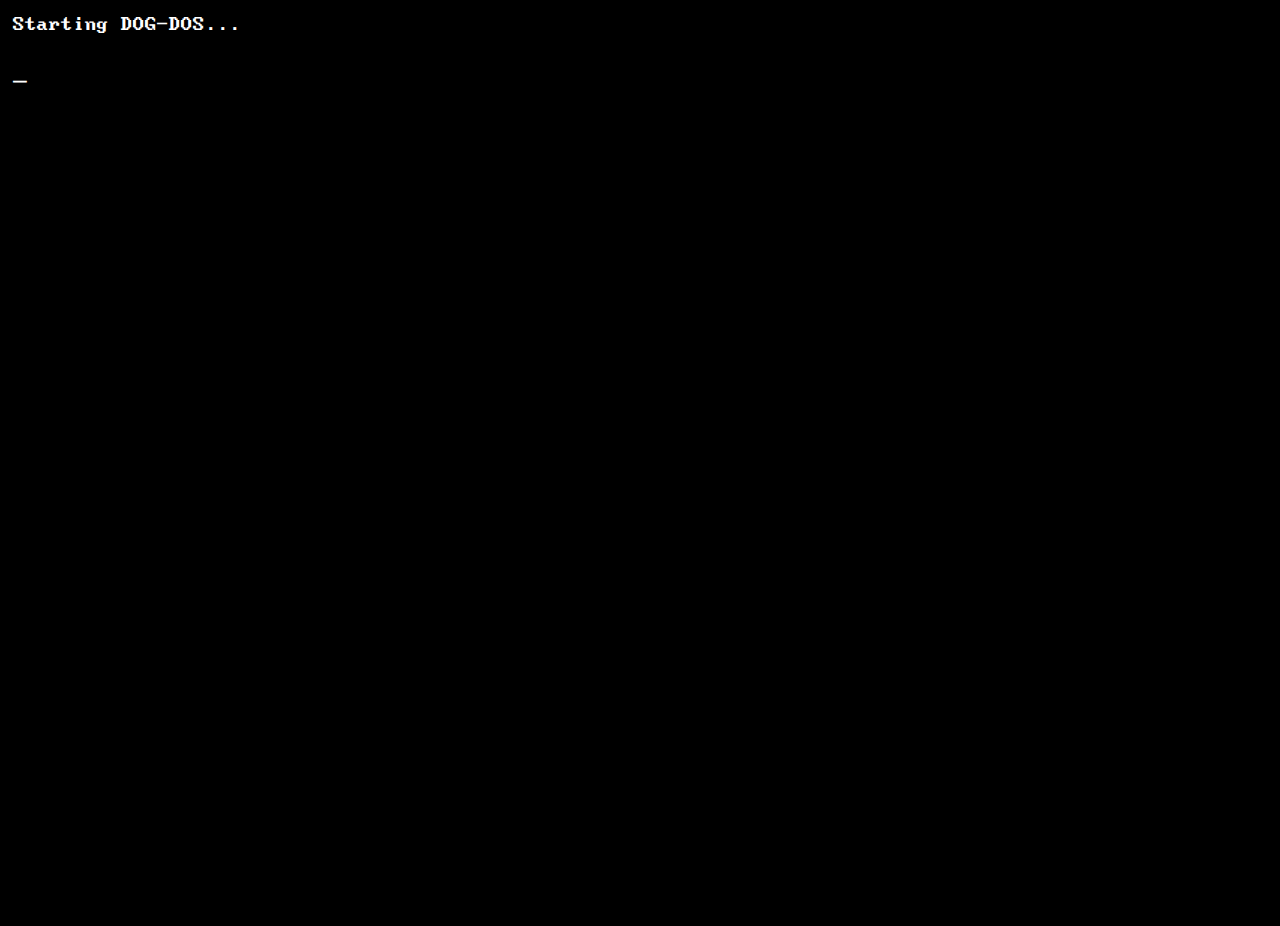
<file: index.html>
<!DOCTYPE html>
<html>

<head>
    <title>MS-DOS Version 6.22</title>
    <meta name="viewport" content="width=device-width, initial-scale=1.0">
    <link rel="stylesheet" href="css/reset.css">
    <link href="css/dos.css" rel="stylesheet" media="screen">
    <link rel="apple-touch-icon" sizes="180x180" href="img/favicon/apple-touch-icon.png">
    <link rel="icon" type="image/png" sizes="32x32" href="img/favicon/favicon-32x32.png">
    <link rel="icon" type="image/png" sizes="194x194" href="img/favicon/favicon-194x194.png">
    <link rel="icon" type="image/png" sizes="192x192" href="img/favicon/android-chrome-192x192.png">
    <link rel="icon" type="image/png" sizes="16x16" href="img/favicon/favicon-16x16.png">
    <link rel="manifest" href="img/favicon/site.webmanifest">
    <link rel="mask-icon" href="img/favicon/safari-pinned-tab.svg" color="#38a7c7">
    <link rel="shortcut icon" href="img/favicon/favicon.ico">
    <meta name="msapplication-TileColor" content="#00aba9">
    <meta name="msapplication-TileImage" content="img/favicon/mstile-144x144.png">
    <meta name="msapplication-config" content="img/favicon/browserconfig.xml">
    <meta name="theme-color" content="#38a7c7">
</head>

<body class="dos-window">
    <div class="no-select startup-dos"><div class="dos-cursor">_</div></div>

    <script src="js/global_consts.js"></script>
    <script src="js/dos_consts.js"></script>
    <script src="js/dos_start.js"></script>
</body>

</html>

<!-- https://www.youtu.be/CWh3k0ChdEY -->
<!-- Windows 3.1 Startup -->
</file>
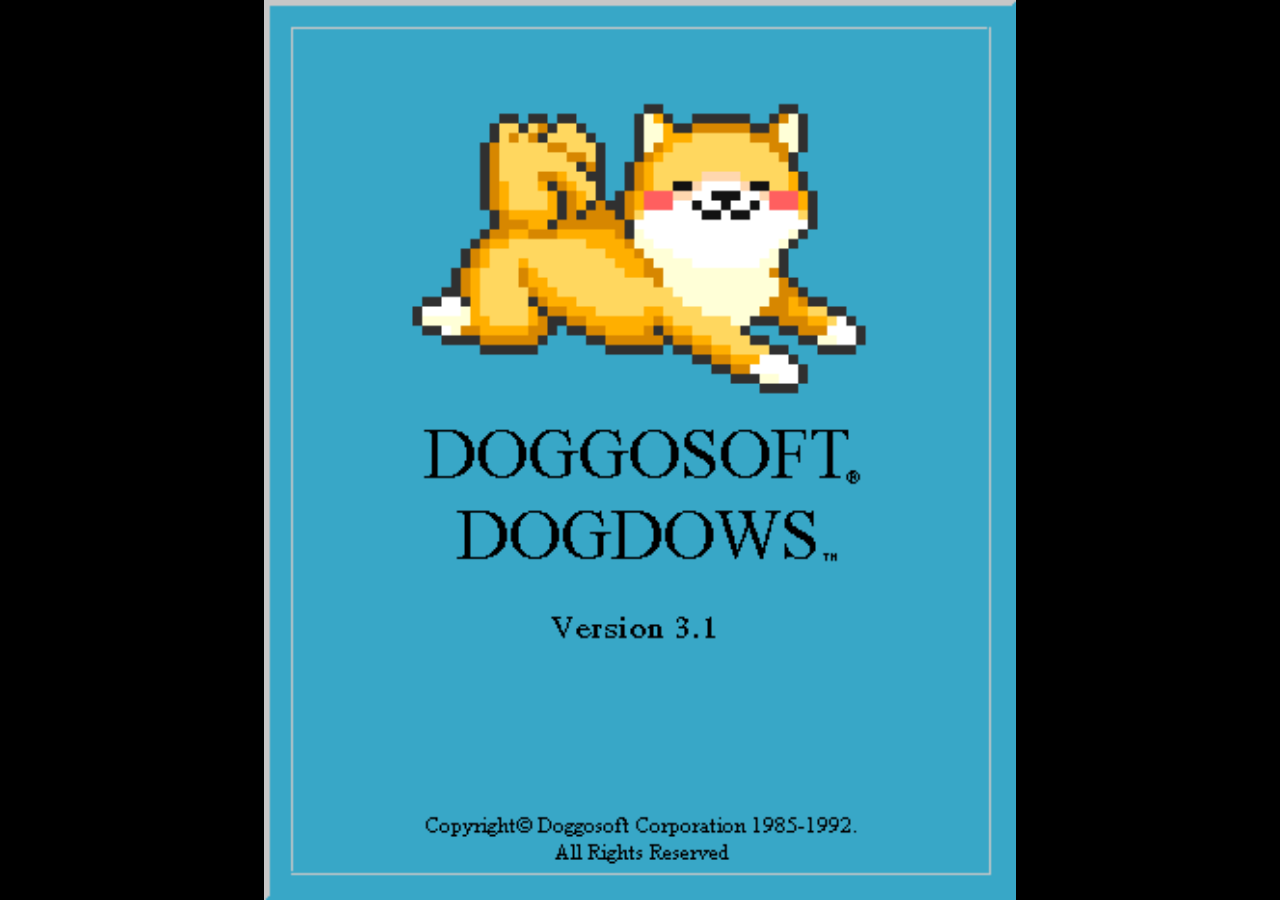
<file: dogdows_start.html>
<!DOCTYPE html>
<html>

<head>
    <title>Booting Dogdows...</title>
    <meta name="viewport" content="width=device-width, initial-scale=1.0">
    <link rel="stylesheet" href="css/reset.css">

    <link rel="apple-touch-icon" sizes="180x180" href="img/favicon/apple-touch-icon.png">
    <link rel="icon" type="image/png" sizes="32x32" href="img/favicon/favicon-32x32.png">
    <link rel="icon" type="image/png" sizes="194x194" href="img/favicon/favicon-194x194.png">
    <link rel="icon" type="image/png" sizes="192x192" href="img/favicon/android-chrome-192x192.png">
    <link rel="icon" type="image/png" sizes="16x16" href="img/favicon/favicon-16x16.png">
    <link rel="manifest" href="img/favicon/site.webmanifest">
    <link rel="mask-icon" href="img/favicon/safari-pinned-tab.svg" color="#38a7c7">
    <link rel="shortcut icon" href="img/favicon/favicon.ico">
    <meta name="msapplication-TileColor" content="#00aba9">
    <meta name="msapplication-TileImage" content="img/favicon/mstile-144x144.png">
    <meta name="msapplication-config" content="img/favicon/browserconfig.xml">
    <meta name="theme-color" content="#38a7c7">

    <style>
        html, body {
            background-color: black;
            height: 100%;
        }

        img {
            height: 100%;
            width: auto;
            display: block;
            margin-left: auto;
            margin-right: auto;
        }
    </style>
</head>

<body class="dos-window">
    <img src="img/boot/doggosoft_dogdows.png">

    <script src="js/global_consts.js"></script>
    <script src="js/dogdows_startup.js"></script>
</body>

</html>

<!-- https://www.youtu.be/CWh3k0ChdEY -->
<!-- Windows 3.1 Startup -->
</file>
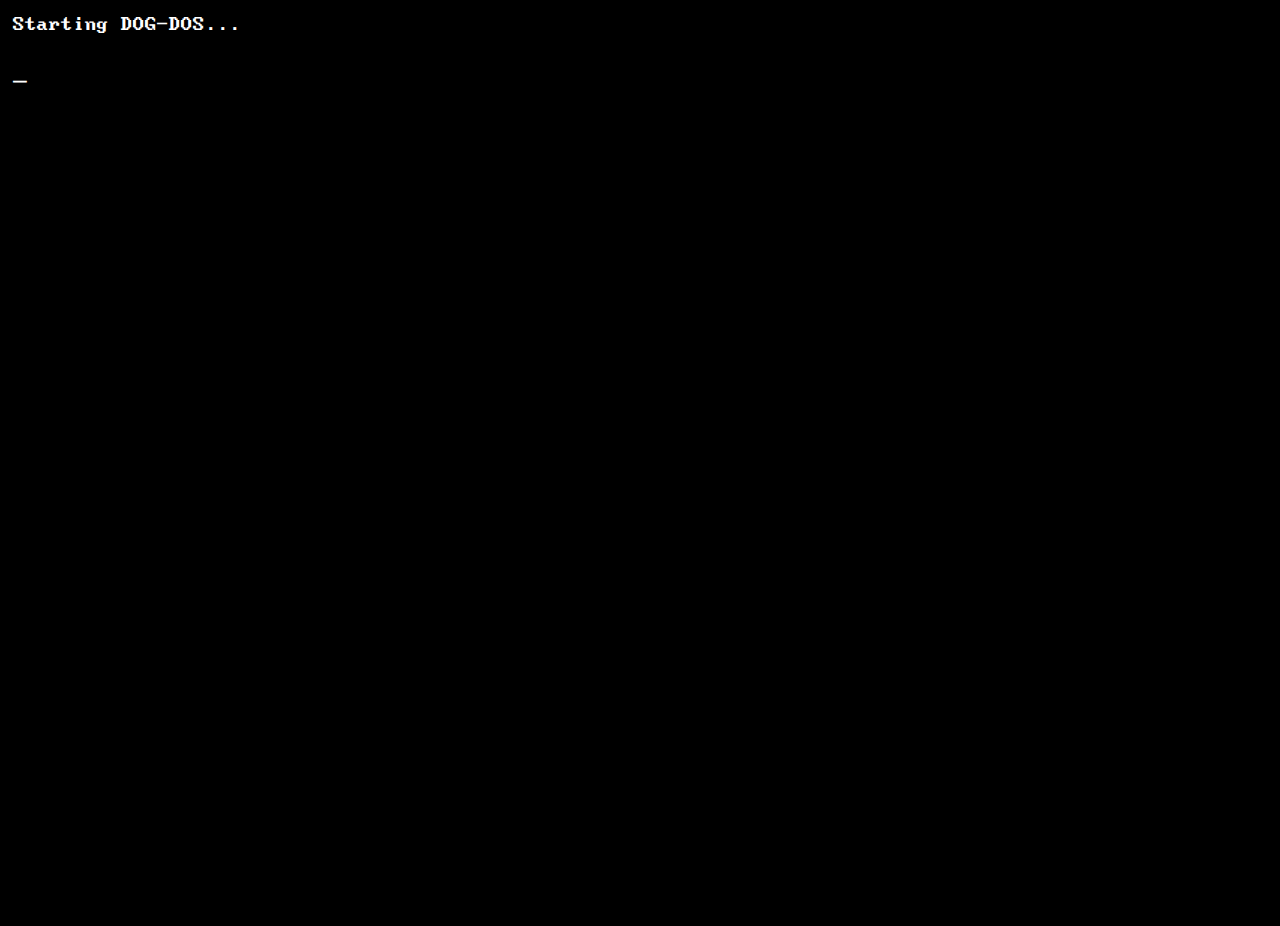
<file: dos.html>
<!DOCTYPE html>
<html>

<head>
    <title>MS-DOS Version 6.22</title>
    <meta name="viewport" content="width=device-width, initial-scale=1.0">
    <link rel="stylesheet" href="css/reset.css">
    <link href="css/dos.css" rel="stylesheet" media="screen">
</head>

<body class="dos-window">
    <div class="no-select startup-dos"><div class="dos-cursor">_</div></div>

    <script src="/js/global_consts.js"></script>
    <script src="/js/dos_consts.js"></script>
    <script src="/js/dos_start.js"></script>
</body>

</html>

<!-- https://www.youtu.be/CWh3k0ChdEY -->
<!-- Windows 3.1 Startup -->
</file>
<file: css/dos.css>
:root {
    --font-size: 1.2em;
}

@font-face {
    font-family: 'DOS';
    src: url("../fonts/Px437_IBM_EGA8.otf") format("opentype");
    font-weight: normal;
    font-style: normal;
    -webkit-font-kerning: none;
    font-kerning: none;
    font-synthesis: none;
    -webkit-font-variant-ligatures: none;
    font-variant-ligatures: none;
    font-variant-numeric: tabular-nums;
}

@keyframes blink {
    0% {
        visibility: hidden;
    }

    50% {
        visibility: hidden;
    }
}

html, body {
    width: 100%;
    height: 100%;
    overflow: hidden;
}

.dos-window {
    background-color: black;
    color: white;
    font-family: "DOS";
    font-size: var(--font-size);
    padding: 1%;
    width: 100%;
    height: 100%
}

.dos-window * {
    font-family: "DOS";
    font-size: var(--font-size);
}

.dos-cursor {
    animation: blink 1s linear infinite;
    display: inline;
}

.no-select {
    user-select: none;
}
</file>
